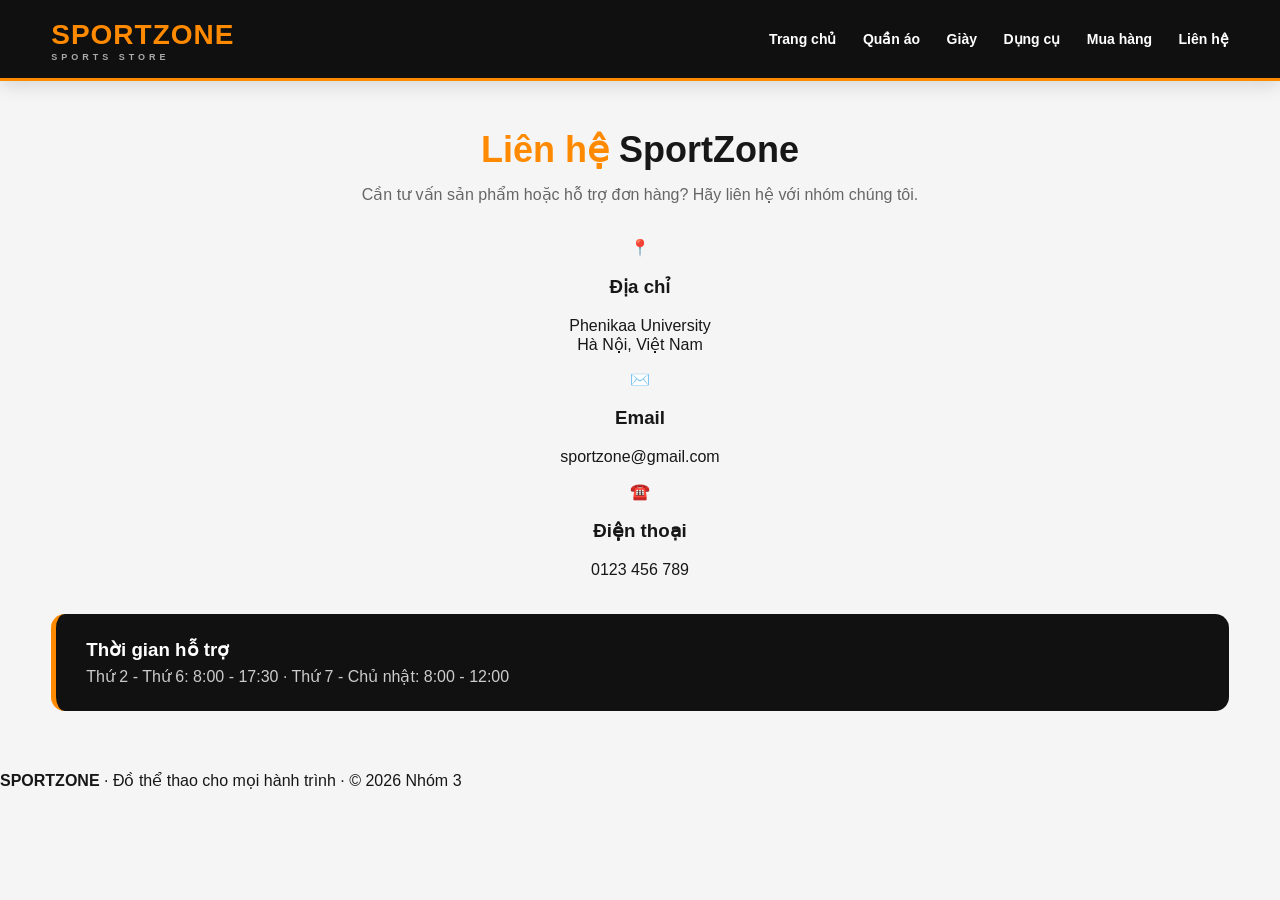
<file: lienhe.html>
<!DOCTYPE html>
<html lang="vi">
<head>
<meta charset="UTF-8">
<meta name="viewport" content="width=device-width,initial-scale=1.0">
<title>Liên hệ - SportZone</title>
<link rel="stylesheet" href="style.css">
</head>
<body>
<header><div class="header-inner">
<a class="logo" href="index.html">SPORTZONE<span>SPORTS STORE</span></a>
<nav>
<a href="index.html">Trang chủ</a>
<a href="quanao.html">Quần áo</a>
<a href="giay.html">Giày</a>
<a href="dungcu.html">Dụng cụ</a>
<a href="muahang.html">Mua hàng</a>
<a href="lienhe.html">Liên hệ</a>
</nav>
</div></header>
<main>
<h1 class="page-title"><span class="orange">Liên hệ</span> SportZone</h1>
<p class="intro">Cần tư vấn sản phẩm hoặc hỗ trợ đơn hàng? Hãy liên hệ với nhóm chúng tôi.</p>
<div class="contact">
<div class="contact-card"><div class="icon">📍</div><h3>Địa chỉ</h3><p>Phenikaa University<br>Hà Nội, Việt Nam</p></div>
<div class="contact-card"><div class="icon">✉️</div><h3>Email</h3><p>sportzone@gmail.com</p></div>
<div class="contact-card"><div class="icon">☎️</div><h3>Điện thoại</h3><p>0123 456 789</p></div>
</div>
<div class="promo"><h3>Thời gian hỗ trợ</h3><p>Thứ 2 - Thứ 6: 8:00 - 17:30 · Thứ 7 - Chủ nhật: 8:00 - 12:00</p></div>
</main>
<footer><strong>SPORTZONE</strong> · Đồ thể thao cho mọi hành trình · © 2026 Nhóm 3</footer>
</body>
</html>
</file>
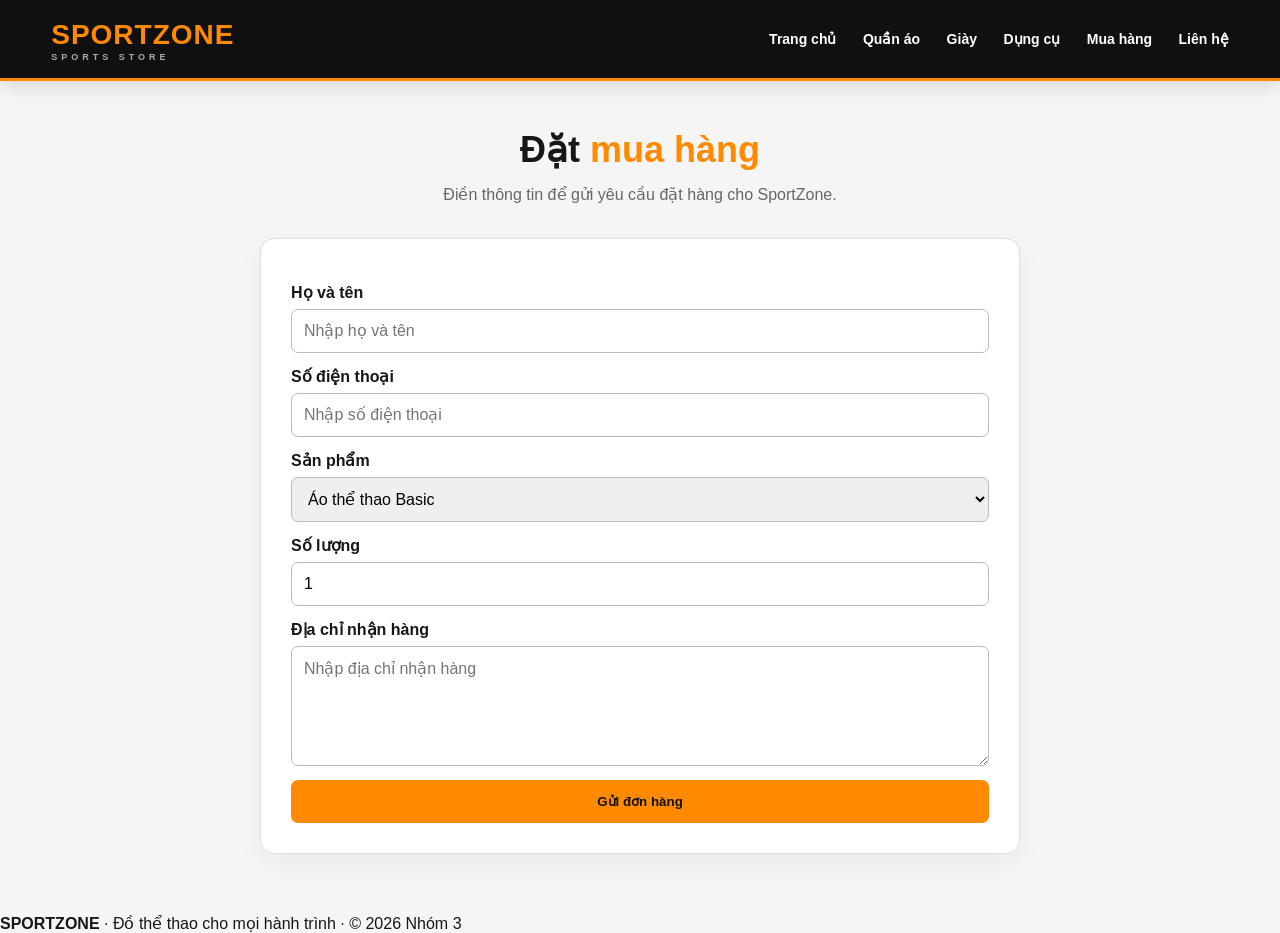
<file: muahang.html>
<!DOCTYPE html>
<html lang="vi">
<head>
<meta charset="UTF-8">
<meta name="viewport" content="width=device-width,initial-scale=1.0">
<title>Mua hàng - SportZone</title>
<link rel="stylesheet" href="style.css">
</head>
<body>
<header><div class="header-inner">
<a class="logo" href="index.html">SPORTZONE<span>SPORTS STORE</span></a>
<nav>
<a href="index.html">Trang chủ</a>
<a href="quanao.html">Quần áo</a>
<a href="giay.html">Giày</a>
<a href="dungcu.html">Dụng cụ</a>
<a href="muahang.html">Mua hàng</a>
<a href="lienhe.html">Liên hệ</a>
</nav>
</div></header>
<main>
<h1 class="page-title">Đặt <span class="orange">mua hàng</span></h1>
<p class="intro">Điền thông tin để gửi yêu cầu đặt hàng cho SportZone.</p>
<form>
<label>Họ và tên</label><input type="text" placeholder="Nhập họ và tên">
<label>Số điện thoại</label><input type="tel" placeholder="Nhập số điện thoại">
<label>Sản phẩm</label><select><option>Áo thể thao Basic</option><option>Giày chạy bộ Pro</option><option>Vợt cầu lông Speed</option><option>Khác</option></select>
<label>Số lượng</label><input type="number" min="1" value="1">
<label>Địa chỉ nhận hàng</label><textarea placeholder="Nhập địa chỉ nhận hàng"></textarea>
<button class="btn" type="button">Gửi đơn hàng</button>
</form>
</main>
<footer><strong>SPORTZONE</strong> · Đồ thể thao cho mọi hành trình · © 2026 Nhóm 3</footer>
</body>
</html>
</file>
<file: style.css>
*{box-sizing:border-box}
html{scroll-behavior:smooth}
body{margin:0;font-family:Arial,Helvetica,sans-serif;background:#f5f5f5;color:#171717}
header{position:sticky;top:0;z-index:20;background:#101010;border-bottom:3px solid #ff8a00;box-shadow:0 4px 18px #0002}
.header-inner{width:92%;max-width:1250px;height:78px;margin:auto;position:relative}
.logo{position:absolute;left:0;top:19px;color:#ff8a00;text-decoration:none;font-weight:900;font-size:28px;letter-spacing:1px}
.logo span{display:block;color:#aaa;font-size:9px;letter-spacing:4px;margin-top:1px}
nav{position:absolute;right:0;top:30px}
nav a{color:#fff;text-decoration:none;margin-left:22px;font-size:14px;font-weight:700}
nav a:hover{color:#ff8a00}
main{width:92%;max-width:1250px;margin:auto;padding:28px 0 60px}
.hero{min-height:470px;border-radius:18px;overflow:hidden;position:relative;background:linear-gradient(90deg,#090909eF 0%,#090909a8 48%,#09090935 100%),url('https://images.unsplash.com/photo-1786333889785-f8311fc3f487?auto=format&fit=crop&fm=jpg&q=85&w=1800') center/cover}
.hero-copy{position:relative;z-index:2;width:58%;padding:82px 7%;color:#fff}
.kicker{color:#ff8a00;font-weight:800;letter-spacing:3px;font-size:13px}
.hero h1{font-size:58px;line-height:1.02;margin:14px 0}
.hero h1 span{color:#ff8a00}
.hero p{color:#eee;line-height:1.7;font-size:17px;max-width:650px}
.btn{display:inline-block;background:#ff8a00;color:#111;padding:12px 20px;border-radius:7px;text-decoration:none;font-weight:800;border:2px solid #ff8a00;margin-top:10px}
.btn:hover{background:transparent;color:#ff8a00}
.section-title{margin:50px 0 22px}
.section-title h2{font-size:31px;margin:0 0 7px}
.section-title p{margin:0;color:#6b6b6b}
.orange{color:#ff8a00}
.category,.product{display:inline-block;vertical-align:top}
.category{width:30.7%;margin:1%;background:#fff;border:1px solid #ddd;border-radius:13px;overflow:hidden;text-decoration:none;color:#171717;transition:.2s}
.category:hover,.product:hover{transform:translateY(-6px);box-shadow:0 15px 30px #0002}
.category img{width:100%;height:170px;object-fit:cover;display:block}
.category-body{padding:18px}
.category h3{margin:0 0 6px}
.category p{margin:0;color:#777;font-size:14px}
.products{text-align:center}
.product{width:30.7%;margin:1%;background:#fff;border:1px solid #ddd;border-radius:13px;padding:12px;text-align:left;transition:.2s;position:relative}
.product img{width:100%;height:230px;object-fit:cover;border-radius:9px;display:block}
.badge{position:absolute;top:24px;left:24px;background:#111;color:#fff;padding:6px 9px;border-radius:20px;font-size:11px;font-weight:800}
.product h3{margin:14px 4px 6px}
.rating{color:#ff8a00;font-size:13px;margin:0 4px}
.price{font-size:19px;font-weight:900;color:#e66f00;margin:9px 4px}
.desc{font-size:14px;color:#666;line-height:1.5;margin:0 4px 10px}
.product .btn{display:block;text-align:center;margin:8px 4px 3px}
.promo{margin-top:35px;background:#111;color:#fff;border-radius:14px;padding:25px 30px;border-left:5px solid #ff8a00}
.promo h3{margin:0 0 6px}.promo p{margin:0;color:#ccc}
.page-title{text-align:center;font-size:36px;margin:20px 0 10px}
.intro{text-align:center;max-width:760px;margin:0 auto 30px;color:#666;line-height:1.7}
form{max-width:760px;margin:auto;background:#fff;padding:30px;border-radius:14px;border:1px solid #ddd;box-shadow:0 10px 30px #0000000b}
label{display:block;font-weight:700;margin:14px 0 7px}
input,select,textarea{width:100%;padding:12px;border:1px solid #bbb;border-radius:7px;font:inherit}
textarea{height:120px;resize:vertical}
form .btn{width:100%;cursor:pointer}
.contact{text-align:center}
</file>
